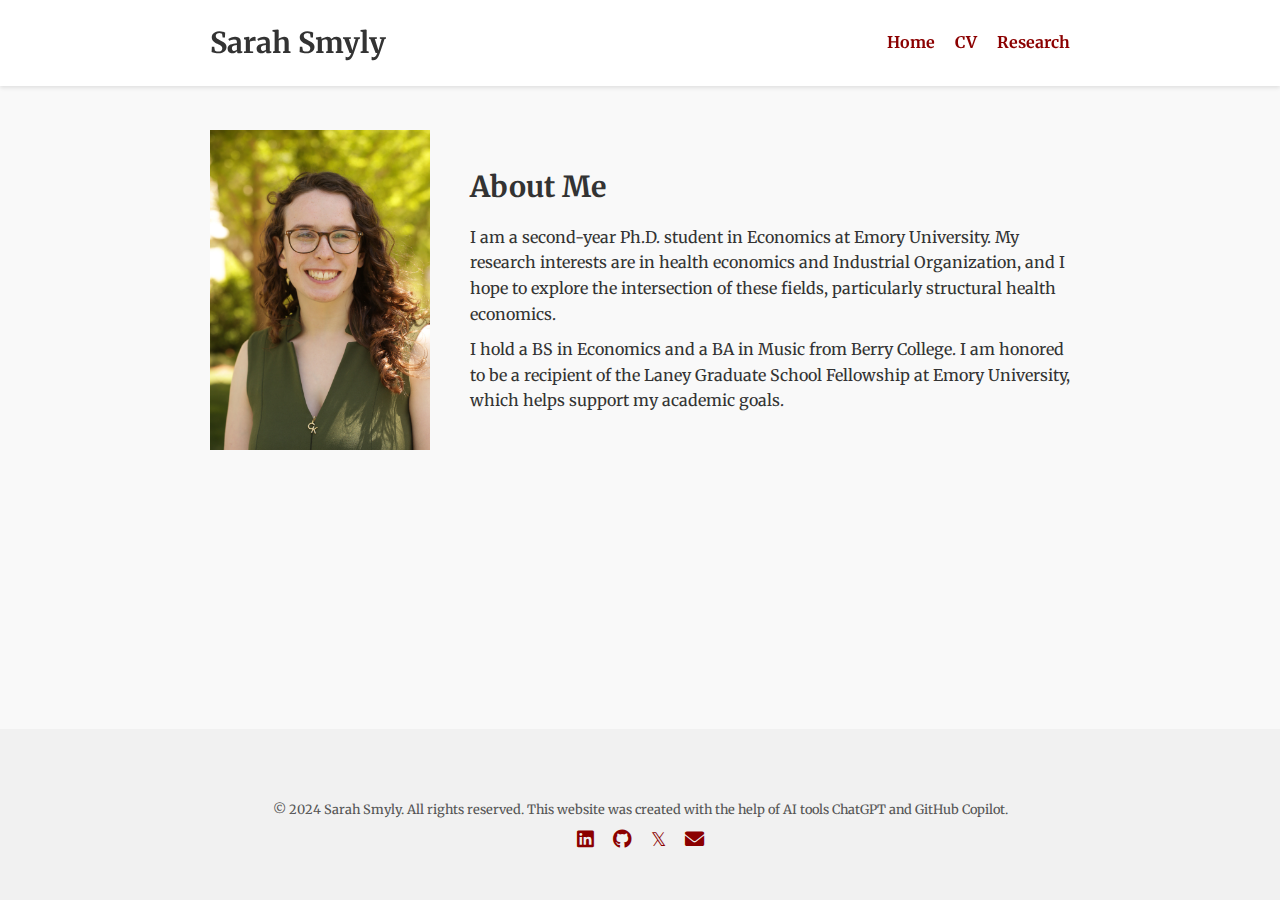
<file: index.html>
<!DOCTYPE html>
<html lang="en">
    <head>
        <meta charset="UTF-8">
        <meta name="viewport" content="width=device-width, initial-scale=1.0">
        <title>Home</title>
        <link rel="stylesheet" href="styles.css">
        <link href="https://fonts.googleapis.com/css2?family=Merriweather:wght@300;400;700&display=swap" rel="stylesheet">
        <link rel="stylesheet" href="https://cdnjs.cloudflare.com/ajax/libs/font-awesome/6.0.0-beta3/css/all.min.css">
    </head>
<body>
    <header id="common-header"></header>       
    <main>
        <div class="container">
            <section class="profile-about">
                <div class="profile-photo">
                    <img src="20240403-686.jpg" alt="Sarah Smyly" class="profile-img">
                </div>
                <div class="about-me">
                    <h2>About Me</h2>
                    <p>I am a second-year Ph.D. student in Economics at Emory University. My research interests are in health economics and Industrial Organization, and I hope to explore the intersection of these fields, particularly structural health economics.</p>
                    <p>I hold a BS in Economics and a BA in Music from Berry College. I am honored to be a recipient of the Laney Graduate School Fellowship at Emory University, which helps support my academic goals.</p>
                </div>
            </section>
        </div>
    </main>
    
    <footer>
        <div class="container-2">
            <p>&copy; 2024 Sarah Smyly. All rights reserved. This website was created with the help of AI tools ChatGPT and GitHub Copilot.</p>
            <ul class="social-links">
                <li><a href="https://www.linkedin.com/in/sarahsmyly/" target="_blank"><i class="fab fa-linkedin"></i></li></a>
                <li><a href="https://github.com/ssmyly" target="_blank"><i class="fab fa-github"></i></li></a>
                <li><a href="https://x.com/SarahSmyly" target="_blank"><span class="x-logo">𝕏</span></li></a>
                <li><a href="mailto:sarah.smyly@emory.edu"><i class="fas fa-envelope"></i></li></a>
            </ul>
        </div>
    </footer>

    <script>
        // JavaScript to load the common header
        document.getElementById("common-header").innerHTML = fetch('header.html')
            .then(response => response.text())
            .then(data => document.getElementById("common-header").innerHTML = data)
            .catch(error => console.log('Error loading header:', error));
    </script>
</body>
</html>
</file>
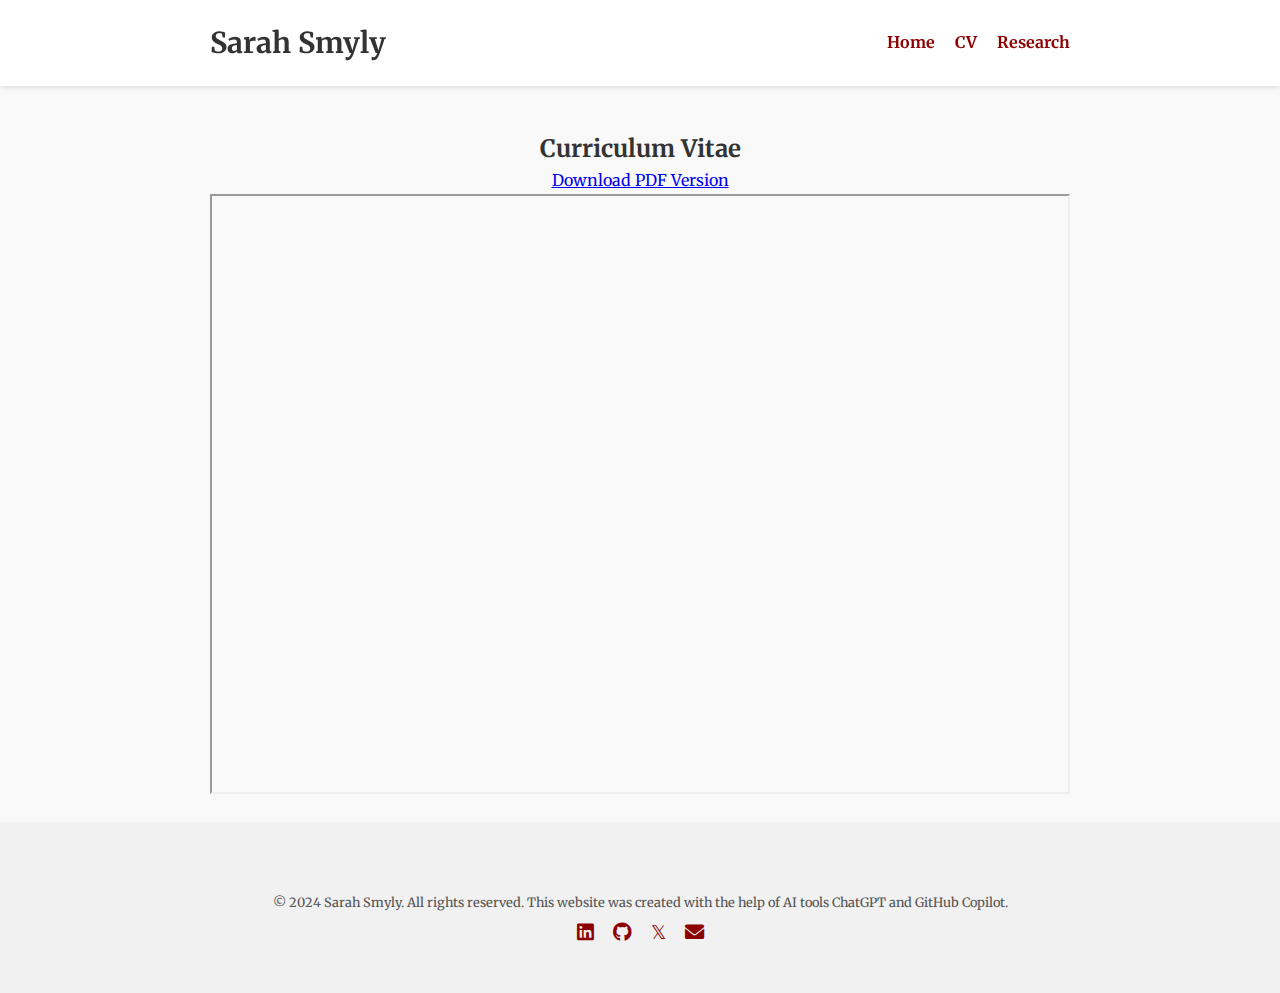
<file: cv.html>
<!DOCTYPE html>
<html lang="en">
    <head>
        <meta charset="UTF-8">
        <meta name="viewport" content="width=device-width, initial-scale=1.0">
        <title>CV</title>
        <link rel="stylesheet" href="styles.css">
        <link href="https://fonts.googleapis.com/css2?family=Merriweather:wght@300;400;700&display=swap" rel="stylesheet">
        <link rel="stylesheet" href="https://cdnjs.cloudflare.com/ajax/libs/font-awesome/6.0.0-beta3/css/all.min.css">
    </head>    
<body>
    <header id="common-header"></header>

    <main>
        <div class="container-3">
            <section class="cv">
                <h2>Curriculum Vitae</h2>
                <p><a href="SarahSmylyCV.pdf" target="_blank">Download PDF Version</a></p>
                <iframe src="SarahSmylyCV.pdf" width="100%" height="600px"></iframe>
            </section>
        </div>
    </main>
    
    <footer>
        <div class="container-2">
            <p>&copy; 2024 Sarah Smyly. All rights reserved. This website was created with the help of AI tools ChatGPT and GitHub Copilot.</p>
            <ul class="social-links">
                <li><a href="https://www.linkedin.com/in/sarahsmyly/" target="_blank"><i class="fab fa-linkedin"></i></li></a>
                <li><a href="https://github.com/ssmyly" target="_blank"><i class="fab fa-github"></i></li></a>
                <li><a href="https://x.com/SarahSmyly" target="_blank"><span class="x-logo">𝕏</span></li></a>
                <li><a href="mailto:sarah.smyly@emory.edu"><i class="fas fa-envelope"></i></li></a>
            </ul>
        </div>
    </footer>

    <script>
        // JavaScript to load the common header
        document.getElementById("common-header").innerHTML = fetch('header.html')
            .then(response => response.text())
            .then(data => document.getElementById("common-header").innerHTML = data)
            .catch(error => console.log('Error loading header:', error));
    </script>

</body>
</html>
</file>
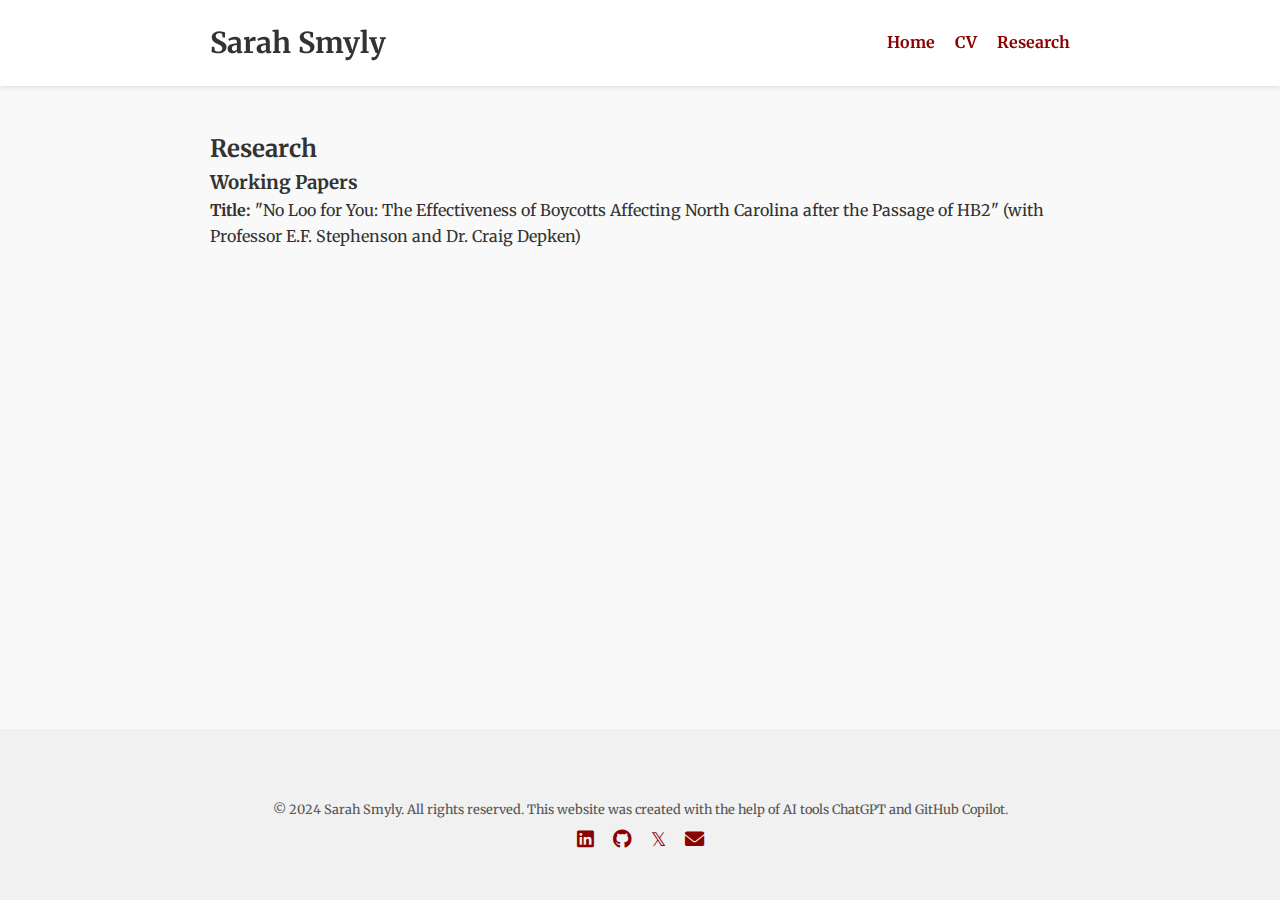
<file: research.html>
<!DOCTYPE html>
<html lang="en">
    <head>
        <meta charset="UTF-8">
        <meta name="viewport" content="width=device-width, initial-scale=1.0">
        <title>Research</title>
        <link rel="stylesheet" href="styles.css">
        <link href="https://fonts.googleapis.com/css2?family=Merriweather:wght@300;400;700&display=swap" rel="stylesheet">
        <link rel="stylesheet" href="https://cdnjs.cloudflare.com/ajax/libs/font-awesome/6.0.0-beta3/css/all.min.css">
    </head>    
<body>
    <header id="common-header"></header>

    <main>
        <div class="container">
            <section class="research">
                <h2>Research</h2>
                <article>
                    <h3>Working Papers</h3>
                    <p><strong>Title:</strong> "No Loo for You: The Effectiveness of Boycotts Affecting North Carolina after the Passage of HB2" (with Professor E.F. Stephenson and Dr. Craig Depken)</p>
                </article>
            </section>
        </div>
    </main>
    
    <footer>
        <div class="container-2">
            <p>&copy; 2024 Sarah Smyly. All rights reserved. This website was created with the help of AI tools ChatGPT and GitHub Copilot.</p>
            <ul class="social-links">
                <li><a href="https://www.linkedin.com/in/sarahsmyly/" target="_blank"><i class="fab fa-linkedin"></i></li></a>
                <li><a href="https://github.com/ssmyly" target="_blank"><i class="fab fa-github"></i></li></a>
                <li><a href="https://x.com/SarahSmyly" target="_blank"><span class="x-logo">𝕏</span></li></a>
                <li><a href="mailto:sarah.smyly@emory.edu"><i class="fas fa-envelope"></i></li></a>
            </ul>
        </div>
    </footer>


    <script>
        // JavaScript to load the common header
        document.getElementById("common-header").innerHTML = fetch('header.html')
            .then(response => response.text())
            .then(data => document.getElementById("common-header").innerHTML = data)
            .catch(error => console.log('Error loading header:', error));
    </script>

</body>
</html>
</file>
<file: styles.css>
/* General Reset */
* {
    margin: 0;
    padding: 0;
    box-sizing: border-box;
}

body {
    font-family: 'Merriweather', serif;
    background-color: #f9f9f9;
    color: #333;
    line-height: 1.6;
    padding-top: 80px;
    display: flex;
    flex-direction: column;
    min-height: 100vh; /* Ensure the body takes up at least the full height of the viewport */
}

/* Header */
header {
    background-color: #ffffff;
    padding: 20px 0;
    position: fixed;
    width: 100%;
    top: 0;
    box-shadow: 0 2px 4px rgba(0, 0, 0, 0.1);
    z-index: 1000;
}

header .container {
    display: flex;
    justify-content: space-between;
    align-items: center;
    max-width: 900px;
    margin: auto;
    padding: 0 20px;
}

header h1 {
    font-size: 1.8em;
    color: #333;
}

header nav ul {
    list-style-type: none;
    display: flex;
}

header nav ul li {
    margin-left: 20px;
}

header nav ul li a {
    text-decoration: none;
    color: #8b0000;
    font-weight: 700;
}

header nav ul li a:hover {
    color: #5a0000;
}

/* Main Content */
main {
    flex: 1; /* Allows the main content to grow and take up available space */
}

.container {
    max-width: 900px;
    margin: 0 auto;
    padding: 20px;
    padding-top: 50px;
}

.profile-about {
    display: flex;
    align-items: center;
}

.profile-photo {
    flex-shrink: 0;
    margin-right: 40px; /* Increased space between image and text */
}

.profile-img {
    width: 220px;
    height: 320px; /* Larger size and stretched vertically */
    border-radius: 0%; /* Oval shape */
    object-fit: cover;
}

.about-me {
    max-width: 600px;
}

.about-me h2 {
    margin-bottom: 15px;
    font-size: 1.8em;
    color: #333;
}

.about-me p {
    margin-bottom: 10px;
}

/* Footer */
footer {
    background-color: #f1f1f1;
    text-align: center;
    font-size: 0.8em;
    padding: 20px 0; /* Keep the padding for spacing */
    margin-top: auto; /* Pushes the footer to the bottom if there’s not enough content */
}

footer p {
    color: #555;
}

.container-2 {
    max-width: 900px;
    margin: 0 auto;
    padding: 20px;
    padding-top: 50px;
}

.container-3 {
    text-align: center;
    max-width: 900px;
    margin: 0 auto;
    padding: 20px;
    padding-top: 50px;
}

/* Responsive Design */
@media (max-width: 768px) {
    .profile-about {
        flex-direction: column;
        align-items: center;
        text-align: center;
    }

    .profile-photo {
        margin: 0 0 20px 0;
    }

    .profile-img {
        width: 180px;
        height: 225px;
    }

    header .container {
        flex-direction: column;
        align-items: flex-start;
    }

    header h1 {
        font-size: 1.6em;
    }

    header nav ul {
        margin-top: 10px;
    }

    header nav ul li {
        margin-left: 0;
        margin-right: 20px;
    }

    footer {
        text-align: center;
        font-size: 0.8em;
    }
}

/* Social Media Icons */
.social-links {
    list-style-type: none;
    padding: 5px 0; /* Reduced padding to minimize space around icons */
    margin: 0; /* Remove extra margin around the list */
}

.social-links li {
    display: inline;
    margin: 0 8px; /* Reduced margin between icons */
}

.social-links a {
    text-decoration: none;
    color: #8b0000;
    font-size: 1.5em;
}

.social-links a:hover {
    color: #5a0000;
}
</file>
